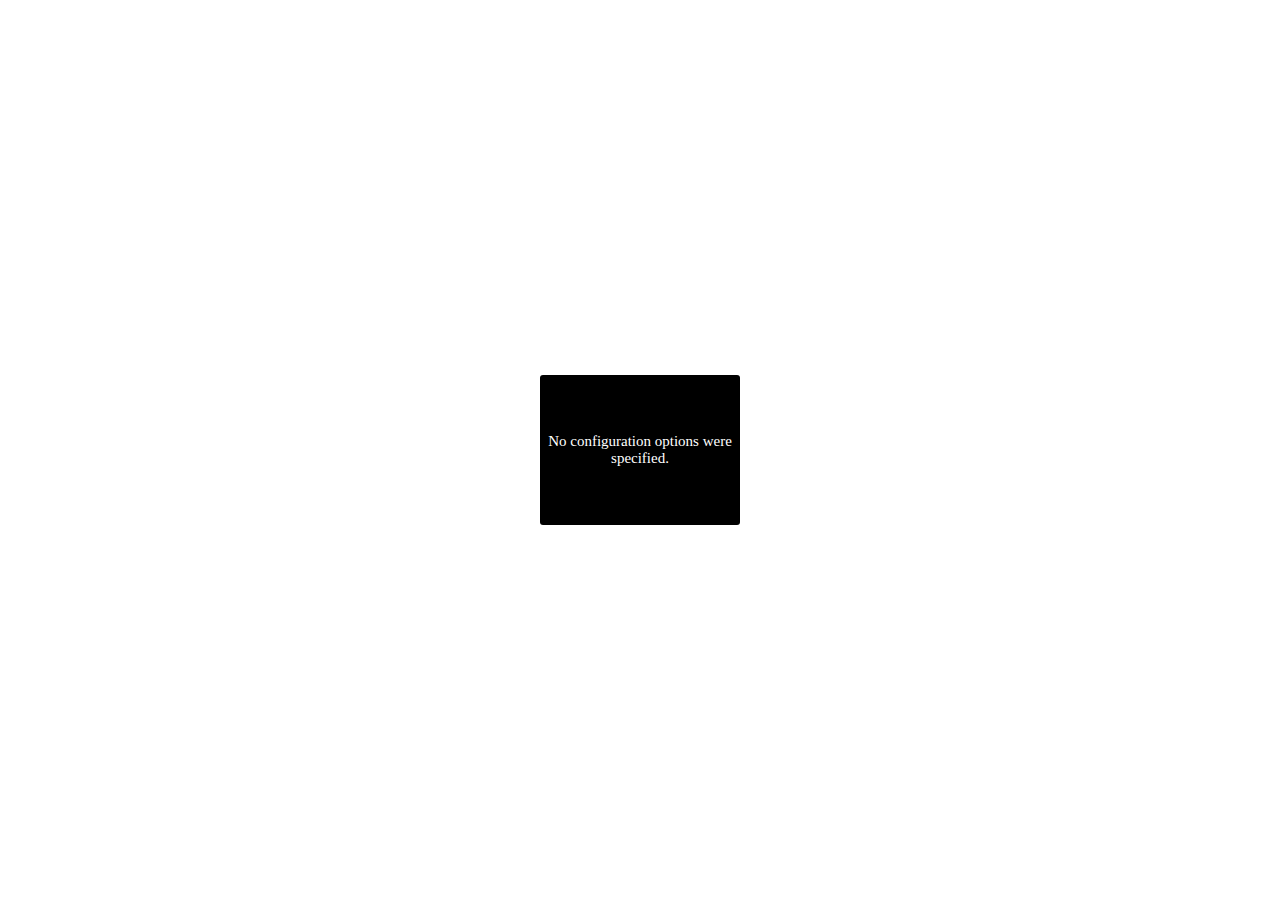
<file: pannellum.htm>
<!DOCTYPE HTML>
<!-- Pannellum 2.5.6, https://github.com/mpetroff/pannellum -->
<html><head><meta charset=utf-8><meta name=viewport content="width=device-width, initial-scale=1.0"><title>Pannellum</title><style type="text/css">.pnlm-container{margin:0;padding:0;overflow:hidden;position:relative;cursor:default;width:100%;height:100%;font-family:Helvetica,"Nimbus Sans L","Liberation Sans",Arial,sans-serif;background:#f4f4f4 url('data:image/svg+xml,%3Csvg%20xmlns%3D%22http%3A%2F%2Fwww.w3.org%2F2000%2Fsvg%22%20width%3D%2267%22%20height%3D%22100%22%20viewBox%3D%220%200%2067%20100%22%3E%0A%3Cpath%20stroke%3D%22%23ccc%22%20fill%3D%22none%22%20d%3D%22M33.5%2C50%2C0%2C63%2C33.5%2C75%2C67%2C63%2C33.5%2C50m-33.5-50%2C67%2C25m-0.5%2C0%2C0%2C75m-66.5-75%2C67-25m-33.5%2C75%2C0%2C25m0-100%2C0%2C50%22%2F%3E%0A%3C%2Fsvg%3E%0A') repeat;-webkit-user-select:none;-khtml-user-select:none;-moz-user-select:none;-o-user-select:none;-ms-user-select:none;user-select:none;outline:0;line-height:1.4;contain:content}.pnlm-container *{box-sizing:content-box}.pnlm-ui{position:absolute;width:100%;height:100%;z-index:1}.pnlm-grab{cursor:grab;cursor:url('data:image/svg+xml,%3Csvg%20xmlns%3D%22http%3A%2F%2Fwww.w3.org%2F2000%2Fsvg%22%20height%3D%2226%22%20width%3D%2226%22%3E%0A%3Cpath%20stroke%3D%22%23000%22%20stroke-width%3D%221px%22%20fill%3D%22%23fff%22%20d%3D%22m15.3%2020.5s6.38-6.73%204.64-8.24-3.47%201.01-3.47%201.01%203.61-5.72%201.41-6.49c-2.2-0.769-3.33%204.36-3.33%204.36s0.873-5.76-1.06-5.76-1.58%205.39-1.58%205.39-0.574-4.59-2.18-4.12c-1.61%200.468-0.572%205.51-0.572%205.51s-1.58-4.89-2.93-3.79c-1.35%201.11%200.258%205.25%200.572%206.62%200.836%202.43%202.03%202.94%202.17%205.55%22%2F%3E%0A%3C%2Fsvg%3E%0A') 12 8,default}.pnlm-grabbing{cursor:grabbing;cursor:url('data:image/svg+xml,%3Csvg%20xmlns%3D%22http%3A%2F%2Fwww.w3.org%2F2000%2Fsvg%22%20height%3D%2226%22%20width%3D%2226%22%3E%0A%3Cpath%20stroke%3D%22%23000%22%20stroke-width%3D%221px%22%20fill%3D%22%23fff%22%20d%3D%22m15.3%2020.5s5.07-5.29%203.77-6.74c-1.31-1.45-2.53%200.14-2.53%200.14s2.74-3.29%200.535-4.06c-2.2-0.769-2.52%201.3-2.52%201.3s0.81-2.13-1.12-2.13-1.52%201.77-1.52%201.77-0.261-1.59-1.87-1.12c-1.61%200.468-0.874%202.17-0.874%202.17s-0.651-1.55-2-0.445c-1.35%201.11-0.68%202.25-0.365%203.62%200.836%202.43%202.03%202.94%202.17%205.55%22%2F%3E%0A%3C%2Fsvg%3E%0A') 12 8,default}.pnlm-sprite{background-image:url('data:image/svg+xml,%3Csvg%20xmlns%3D%22http%3A%2F%2Fwww.w3.org%2F2000%2Fsvg%22%20width%3D%2226%22%20height%3D%22208%22%3E%0A%3Ccircle%20fill-opacity%3D%22.78%22%20cy%3D%22117%22%20cx%3D%2213%22%20r%3D%2211%22%20fill%3D%22%23fff%22%2F%3E%0A%3Ccircle%20fill-opacity%3D%22.78%22%20cy%3D%22143%22%20cx%3D%2213%22%20r%3D%2211%22%20fill%3D%22%23fff%22%2F%3E%0A%3Ccircle%20cy%3D%22169%22%20cx%3D%2213%22%20r%3D%227%22%20fill%3D%22none%22%20stroke%3D%22%23000%22%20stroke-width%3D%222%22%2F%3E%0A%3Ccircle%20cy%3D%22195%22%20cx%3D%2213%22%20r%3D%227%22%20fill%3D%22none%22%20stroke%3D%22%23000%22%20stroke-width%3D%222%22%2F%3E%0A%3Ccircle%20cx%3D%2213%22%20cy%3D%22195%22%20r%3D%222.5%22%2F%3E%0A%3Cpath%20d%3D%22m5%2083v6h2v-4h4v-2zm10%200v2h4v4h2v-6zm-5%205v6h6v-6zm-5%205v6h6v-2h-4v-4zm14%200v4h-4v2h6v-6z%22%2F%3E%0A%3Cpath%20d%3D%22m13%20110a7%207%200%200%200%20-7%207%207%207%200%200%200%207%207%207%207%200%200%200%207%20-7%207%207%200%200%200%20-7%20-7zm-1%203h2v2h-2zm0%203h2v5h-2z%22%2F%3E%0A%3Cpath%20d%3D%22m5%2057v6h2v-4h4v-2zm10%200v2h4v4h2v-6zm-10%2010v6h6v-2h-4v-4zm14%200v4h-4v2h6v-6z%22%2F%3E%0A%3Cpath%20d%3D%22m17%2038v2h-8v-2z%22%2F%3E%0A%3Cpath%20d%3D%22m12%209v3h-3v2h3v3h2v-3h3v-2h-3v-3z%22%2F%3E%0A%3Cpath%20d%3D%22m13%20136-6.125%206.125h4.375v7.875h3.5v-7.875h4.375z%22%2F%3E%0A%3Cpath%20d%3D%22m10.428%20173.33v-5.77l5-2.89v5.77zm1-1.73%203-1.73-3.001-1.74z%22%2F%3E%0A%3C%2Fsvg%3E%0A')}.pnlm-container:-moz-full-screen{height:100%!important;width:100%!important;position:static!important}.pnlm-container:-webkit-full-screen{height:100%!important;width:100%!important;position:static!important}.pnlm-container:-ms-fullscreen{height:100%!important;width:100%!important;position:static!important}.pnlm-container:fullscreen{height:100%!important;width:100%!important;position:static!important}.pnlm-render-container{cursor:inherit;position:absolute;height:100%;width:100%}.pnlm-controls{margin-top:4px;background-color:#fff;border:1px solid #999;border-color:rgba(0,0,0,0.4);border-radius:3px;cursor:pointer;z-index:2;-webkit-transform:translateZ(9999px);transform:translateZ(9999px)}.pnlm-control:hover{background-color:#f8f8f8}.pnlm-controls-container{position:absolute;top:0;left:4px;z-index:1}.pnlm-zoom-controls{width:26px;height:52px}.pnlm-zoom-in{width:100%;height:50%;position:absolute;top:0;border-radius:3px 3px 0 0}.pnlm-zoom-out{width:100%;height:50%;position:absolute;bottom:0;background-position:0 -26px;border-top:1px solid #ddd;border-top-color:rgba(0,0,0,0.10);border-radius:0 0 3px 3px}.pnlm-fullscreen-toggle-button,.pnlm-orientation-button,.pnlm-hot-spot-debug-indicator{width:26px;height:26px}.pnlm-hot-spot-debug-indicator{position:absolute;top:50%;left:50%;width:26px;height:26px;margin:-13px 0 0 -13px;background-color:rgba(255,255,255,0.5);border-radius:13px;display:none}.pnlm-orientation-button-inactive{background-position:0 -156px}.pnlm-orientation-button-active{background-position:0 -182px}.pnlm-fullscreen-toggle-button-inactive{background-position:0 -52px}.pnlm-fullscreen-toggle-button-active{background-position:0 -78px}.pnlm-panorama-info{position:absolute;bottom:4px;background-color:rgba(0,0,0,0.7);border-radius:0 3px 3px 0;padding-right:10px;color:#fff;text-align:left;display:none;z-index:2;-webkit-transform:translateZ(9999px);transform:translateZ(9999px)}.pnlm-title-box{position:relative;font-size:20px;display:table;padding-left:5px;margin-bottom:3px}.pnlm-author-box{position:relative;font-size:12px;display:table;padding-left:5px}.pnlm-load-box{position:absolute;top:50%;left:50%;width:200px;height:150px;margin:-75px 0 0 -100px;background-color:rgba(0,0,0,0.7);border-radius:3px;text-align:center;font-size:20px;display:none;color:#fff}.pnlm-load-box p{margin:20px 0}.pnlm-lbox{position:absolute;top:50%;left:50%;width:20px;height:20px;margin:-10px 0 0 -10px;display:none}.pnlm-loading{animation-duration:1.5s;-webkit-animation-duration:1.5s;animation-name:pnlm-mv;-webkit-animation-name:pnlm-mv;animation-iteration-count:infinite;-webkit-animation-iteration-count:infinite;animation-timing-function:linear;-webkit-animation-timing-function:linear;height:10px;width:10px;background-color:#fff;position:relative}@keyframes pnlm-mv{from{left:0;top:0}25%{left:10px;top:0}50%{left:10px;top:10px}75%{left:0;top:10px}to{left:0;top:0}}@-webkit-keyframes pnlm-mv{from{left:0;top:0}25%{left:10px;top:0}50%{left:10px;top:10px}75%{left:0;top:10px}to{left:0;top:0}}.pnlm-load-button{position:absolute;top:50%;left:50%;width:200px;height:100px;margin:-50px 0 0 -100px;background-color:rgba(0,0,0,.7);border-radius:3px;text-align:center;font-size:20px;display:table;color:#fff;cursor:pointer}.pnlm-load-button:hover{background-color:rgba(0,0,0,.8)}.pnlm-load-button p{display:table-cell;vertical-align:middle}.pnlm-info-box{font-size:15px;position:absolute;top:50%;left:50%;width:200px;height:150px;margin:-75px 0 0 -100px;background-color:#000;border-radius:3px;display:table;text-align:center;color:#fff;table-layout:fixed}.pnlm-info-box a,.pnlm-author-box a{color:#fff;word-wrap:break-word;overflow-wrap:break-word}.pnlm-info-box p{display:table-cell;vertical-align:middle;padding:0 5px 0 5px}.pnlm-error-msg{display:none}.pnlm-about-msg{font-size:11px;line-height:11px;color:#fff;padding:5px 8px 5px 8px;background:rgba(0,0,0,0.7);border-radius:3px;position:absolute;top:50px;left:50px;display:none;opacity:0;-moz-transition:opacity .3s ease-in-out;-webkit-transition:opacity .3s ease-in-out;-o-transition:opacity .3s ease-in-out;-ms-transition:opacity .3s ease-in-out;transition:opacity .3s ease-in-out;z-index:1}.pnlm-about-msg a:link,.pnlm-about-msg a:visited{color:#fff}.pnlm-about-msg a:hover,.pnlm-about-msg a:active{color:#eee}.pnlm-hotspot-base{position:absolute;visibility:hidden;cursor:default;vertical-align:middle;top:0;z-index:1}.pnlm-hotspot{height:26px;width:26px;border-radius:13px}.pnlm-hotspot:hover{background-color:rgba(255,255,255,0.2)}.pnlm-hotspot.pnlm-info{background-position:0 -104px}.pnlm-hotspot.pnlm-scene{background-position:0 -130px}div.pnlm-tooltip span{visibility:hidden;position:absolute;border-radius:3px;background-color:rgba(0,0,0,0.7);color:#fff;text-align:center;max-width:200px;padding:5px 10px;margin-left:-220px;cursor:default}div.pnlm-tooltip:hover span{visibility:visible}div.pnlm-tooltip:hover span:after{content:'';position:absolute;width:0;height:0;border-width:10px;border-style:solid;border-color:rgba(0,0,0,0.7) transparent transparent transparent;bottom:-20px;left:-10px;margin:0 50%}.pnlm-compass{position:absolute;width:50px;height:50px;right:4px;bottom:4px;border-radius:25px;background-image:url('data:image/svg+xml,%3Csvg%20xmlns%3D%22http%3A%2F%2Fwww.w3.org%2F2000%2Fsvg%22%20height%3D%2250%22%20width%3D%2250%22%3E%0A%3Cpath%20d%3D%22m24.5078%206-3.2578%2018h7.5l-3.25781-18h-0.984376zm-3.2578%2020%203.2578%2018h0.9844l3.2578-18h-7.5zm1.19531%200.9941h5.10938l-2.5547%2014.1075-2.5547-14.1075z%22%2F%3E%0A%3C%2Fsvg%3E%0A');cursor:default;display:none}.pnlm-world{position:absolute;left:50%;top:50%}.pnlm-face{position:absolute;-webkit-transform-origin:0 0;transform-origin:0 0}.pnlm-dragfix,.pnlm-preview-img{position:absolute;height:100%;width:100%}.pnlm-preview-img{background-size:cover;background-position:center}.pnlm-lbar{width:150px;margin:0 auto;border:#fff 1px solid;height:6px}.pnlm-lbar-fill{background:#fff;height:100%;width:0}.pnlm-lmsg{font-size:12px}.pnlm-fade-img{position:absolute;top:0;left:0}.pnlm-pointer{cursor:pointer}html{height:100%}body{margin:0;padding:0;overflow:hidden;position:fixed;cursor:default;width:100%;height:100%}</style></head><body><div id=container><noscript><div class=pnlm-info-box><p>Javascript is required to view this panorama.<br>(It could be worse; you could need a plugin.)</p></div></noscript></div><script type="text/javascript">window.libpannellum=function(y,c,p){function H(L){function H(a,f){return 1==a.level&&1!=f.level?-1:1==f.level&&1!=a.level?1:f.timestamp-a.timestamp}function Q(a,f){return a.level!=f.level?a.level-f.level:a.diff-f.diff}function ka(a,f,d,c,m,e){this.vertices=a;this.side=f;this.level=d;this.x=c;this.y=m;this.path=e.replace("%s",f).replace("%l",d).replace("%x",c).replace("%y",m)}function Ha(a,f,c,p,m){var e;var g=f.vertices;e=la(a,g.slice(0,3));var t=la(a,g.slice(3,6)),x=la(a,g.slice(6,9)),g=la(a,g.slice(9,
12)),s=e[0]+t[0]+x[0]+g[0];-4==s||4==s?e=!1:(s=e[1]+t[1]+x[1]+g[1],e=-4==s||4==s?!1:4!=e[2]+t[2]+x[2]+g[2]);if(e){e=f.vertices;t=e[0]+e[3]+e[6]+e[9];x=e[1]+e[4]+e[7]+e[10];g=e[2]+e[5]+e[8]+e[11];s=Math.sqrt(t*t+x*x+g*g);g=Math.asin(g/s);t=Math.atan2(x,t)-p;t+=t>Math.PI?-2*Math.PI:t<-Math.PI?2*Math.PI:0;t=Math.abs(t);f.diff=Math.acos(Math.sin(c)*Math.sin(g)+Math.cos(c)*Math.cos(g)*Math.cos(t));t=!1;for(x=0;x<d.nodeCache.length;x++)if(d.nodeCache[x].path==f.path){t=!0;d.nodeCache[x].timestamp=d.nodeCacheTimestamp++;
d.nodeCache[x].diff=f.diff;d.currentNodes.push(d.nodeCache[x]);break}t||(f.timestamp=d.nodeCacheTimestamp++,d.currentNodes.push(f),d.nodeCache.push(f));if(f.level<d.level){var g=n.cubeResolution*Math.pow(2,f.level-n.maxLevel),t=Math.ceil(g*n.invTileResolution)-1,x=g%n.tileResolution*2,k=2*g%n.tileResolution;0===k&&(k=n.tileResolution);0===x&&(x=2*n.tileResolution);s=0.5;if(f.x==t||f.y==t)s=1-n.tileResolution/(n.tileResolution+k);var l=1-s,g=[],z=s,y=s,E=s,J=l,A=l,C=l;if(k<n.tileResolution)if(f.x==
t&&f.y!=t){if(A=y=0.5,"d"==f.side||"u"==f.side)C=E=0.5}else f.x!=t&&f.y==t&&(J=z=0.5,"l"==f.side||"r"==f.side)&&(C=E=0.5);x<=n.tileResolution&&(f.x==t&&(z=0,J=1,"l"==f.side||"r"==f.side)&&(E=0,C=1),f.y==t&&(y=0,A=1,"d"==f.side||"u"==f.side)&&(E=0,C=1));k=[e[0],e[1],e[2],e[0]*z+e[3]*J,e[1]*s+e[4]*l,e[2]*E+e[5]*C,e[0]*z+e[6]*J,e[1]*y+e[7]*A,e[2]*E+e[8]*C,e[0]*s+e[9]*l,e[1]*y+e[10]*A,e[2]*E+e[11]*C];k=new ka(k,f.side,f.level+1,2*f.x,2*f.y,n.fullpath);g.push(k);f.x==t&&x<=n.tileResolution||(k=[e[0]*z+
e[3]*J,e[1]*s+e[4]*l,e[2]*E+e[5]*C,e[3],e[4],e[5],e[3]*s+e[6]*l,e[4]*y+e[7]*A,e[5]*E+e[8]*C,e[0]*z+e[6]*J,e[1]*y+e[7]*A,e[2]*E+e[8]*C],k=new ka(k,f.side,f.level+1,2*f.x+1,2*f.y,n.fullpath),g.push(k));f.x==t&&x<=n.tileResolution||f.y==t&&x<=n.tileResolution||(k=[e[0]*z+e[6]*J,e[1]*y+e[7]*A,e[2]*E+e[8]*C,e[3]*s+e[6]*l,e[4]*y+e[7]*A,e[5]*E+e[8]*C,e[6],e[7],e[8],e[9]*z+e[6]*J,e[10]*s+e[7]*l,e[11]*E+e[8]*C],k=new ka(k,f.side,f.level+1,2*f.x+1,2*f.y+1,n.fullpath),g.push(k));f.y==t&&x<=n.tileResolution||
(k=[e[0]*s+e[9]*l,e[1]*y+e[10]*A,e[2]*E+e[11]*C,e[0]*z+e[6]*J,e[1]*y+e[7]*A,e[2]*E+e[8]*C,e[9]*z+e[6]*J,e[10]*s+e[7]*l,e[11]*E+e[8]*C,e[9],e[10],e[11]],k=new ka(k,f.side,f.level+1,2*f.x,2*f.y+1,n.fullpath),g.push(k));for(f=0;f<g.length;f++)Ha(a,g[f],c,p,m)}}}function sa(){return[-1,1,-1,1,1,-1,1,-1,-1,-1,-1,-1,1,1,1,-1,1,1,-1,-1,1,1,-1,1,-1,1,1,1,1,1,1,1,-1,-1,1,-1,-1,-1,-1,1,-1,-1,1,-1,1,-1,-1,1,-1,1,1,-1,1,-1,-1,-1,-1,-1,-1,1,1,1,-1,1,1,1,1,-1,1,1,-1,-1]}function ta(a,f,d){var c=Math.sin(f);f=Math.cos(f);
if("x"==d)return[a[0],f*a[1]+c*a[2],f*a[2]-c*a[1],a[3],f*a[4]+c*a[5],f*a[5]-c*a[4],a[6],f*a[7]+c*a[8],f*a[8]-c*a[7]];if("y"==d)return[f*a[0]-c*a[2],a[1],f*a[2]+c*a[0],f*a[3]-c*a[5],a[4],f*a[5]+c*a[3],f*a[6]-c*a[8],a[7],f*a[8]+c*a[6]];if("z"==d)return[f*a[0]+c*a[1],f*a[1]-c*a[0],a[2],f*a[3]+c*a[4],f*a[4]-c*a[3],a[5],f*a[6]+c*a[7],f*a[7]-c*a[6],a[8]]}function ma(a){return[a[0],a[4],a[8],a[12],a[1],a[5],a[9],a[13],a[2],a[6],a[10],a[14],a[3],a[7],a[11],a[15]]}function Ia(a){Ja(a,a.path+"."+n.extension,
function(f,c){a.texture=f;a.textureLoaded=c?2:1},ua.crossOrigin)}function la(a,f){var c=[a[0]*f[0]+a[1]*f[1]+a[2]*f[2],a[4]*f[0]+a[5]*f[1]+a[6]*f[2],a[11]+a[8]*f[0]+a[9]*f[1]+a[10]*f[2],1/(a[12]*f[0]+a[13]*f[1]+a[14]*f[2])],d=c[0]*c[3],m=c[1]*c[3],c=c[2]*c[3],e=[0,0,0];-1>d&&(e[0]=-1);1<d&&(e[0]=1);-1>m&&(e[1]=-1);1<m&&(e[1]=1);if(-1>c||1<c)e[2]=1;return e}function Ca(){console.log("Reducing canvas size due to error 1286!");A.width=Math.round(A.width/2);A.height=Math.round(A.height/2)}var A=c.createElement("canvas");
A.style.width=A.style.height="100%";L.appendChild(A);var d,a,V,W,aa,S,va,ha,n,z,F,da,Da,Z,na,ua;this.init=function(M,f,y,I,m,e,g,t){function x(a){if(Q){var f=a*a*4,e=new Uint8ClampedArray(f),c=t.backgroundColor?t.backgroundColor:[0,0,0];c[0]*=255;c[1]*=255;c[2]*=255;for(var b=0;b<f;b++)e[b++]=c[0],e[b++]=c[1],e[b++]=c[2];a=new ImageData(e,a,a);for(s=0;6>s;s++)0==n[s].width&&(n[s]=a)}}f===p&&(f="equirectangular");if("equirectangular"!=f&&"cubemap"!=f&&"multires"!=f)throw console.log("Error: invalid image type specified!"),
{type:"config error"};z=f;n=M;F=y;ua=t||{};if(d){V&&(a.detachShader(d,V),a.deleteShader(V));W&&(a.detachShader(d,W),a.deleteShader(W));a.bindBuffer(a.ARRAY_BUFFER,null);a.bindBuffer(a.ELEMENT_ARRAY_BUFFER,null);d.texture&&a.deleteTexture(d.texture);if(d.nodeCache)for(M=0;M<d.nodeCache.length;M++)a.deleteTexture(d.nodeCache[M].texture);a.deleteProgram(d);d=p}ha=p;var s,Q=!1,B;if("cubemap"==z)for(s=0;6>s;s++)0<n[s].width?(B===p&&(B=n[s].width),B!=n[s].width&&console.log("Cube faces have inconsistent widths: "+
B+" vs. "+n[s].width)):Q=!0;"cubemap"==z&&0!==(B&B-1)&&(navigator.userAgent.toLowerCase().match(/(iphone|ipod|ipad).* os 8_/)||navigator.userAgent.toLowerCase().match(/(iphone|ipod|ipad).* os 9_/)||navigator.userAgent.toLowerCase().match(/(iphone|ipod|ipad).* os 10_/)||navigator.userAgent.match(/Trident.*rv[ :]*11\./))||(a||(a=A.getContext("experimental-webgl",{alpha:!1,depth:!1})),a&&1286==a.getError()&&Ca());if(!a&&("multires"==z&&n.hasOwnProperty("fallbackPath")||"cubemap"==z)&&("WebkitAppearance"in
c.documentElement.style||navigator.userAgent.match(/Trident.*rv[ :]*11\./)||-1!==navigator.appVersion.indexOf("MSIE 10"))){S&&L.removeChild(S);S=c.createElement("div");S.className="pnlm-world";I=n.basePath?n.basePath+n.fallbackPath:n.fallbackPath;var H="frblud".split(""),T=0;m=function(){var a=c.createElement("canvas");a.className="pnlm-face pnlm-"+H[this.side]+"face";S.appendChild(a);var f=a.getContext("2d");a.style.width=this.width+4+"px";a.style.height=this.height+4+"px";a.width=this.width+4;a.height=
this.height+4;f.drawImage(this,2,2);var e=f.getImageData(0,0,a.width,a.height),g=e.data,b,d;for(b=2;b<a.width-2;b++)for(d=0;4>d;d++)g[4*(b+a.width)+d]=g[4*(b+2*a.width)+d],g[4*(b+a.width*(a.height-2))+d]=g[4*(b+a.width*(a.height-3))+d];for(b=2;b<a.height-2;b++)for(d=0;4>d;d++)g[4*(b*a.width+1)+d]=g[4*(b*a.width+2)+d],g[4*((b+1)*a.width-2)+d]=g[4*((b+1)*a.width-3)+d];for(d=0;4>d;d++)g[4*(a.width+1)+d]=g[4*(2*a.width+2)+d],g[4*(2*a.width-2)+d]=g[4*(3*a.width-3)+d],g[4*(a.width*(a.height-2)+1)+d]=g[4*
(a.width*(a.height-3)+2)+d],g[4*(a.width*(a.height-1)-2)+d]=g[4*(a.width*(a.height-2)-3)+d];for(b=1;b<a.width-1;b++)for(d=0;4>d;d++)g[4*b+d]=g[4*(b+a.width)+d],g[4*(b+a.width*(a.height-1))+d]=g[4*(b+a.width*(a.height-2))+d];for(b=1;b<a.height-1;b++)for(d=0;4>d;d++)g[b*a.width*4+d]=g[4*(b*a.width+1)+d],g[4*((b+1)*a.width-1)+d]=g[4*((b+1)*a.width-2)+d];for(d=0;4>d;d++)g[d]=g[4*(a.width+1)+d],g[4*(a.width-1)+d]=g[4*(2*a.width-2)+d],g[a.width*(a.height-1)*4+d]=g[4*(a.width*(a.height-2)+1)+d],g[4*(a.width*
a.height-1)+d]=g[4*(a.width*(a.height-1)-2)+d];f.putImageData(e,0,0);E.call(this)};var E=function(){0<this.width?(aa===p&&(aa=this.width),aa!=this.width&&console.log("Fallback faces have inconsistent widths: "+aa+" vs. "+this.width)):Q=!0;T++;6==T&&(aa=this.width,L.appendChild(S),g())},Q=!1;for(s=0;6>s;s++)e=new Image,e.crossOrigin=ua.crossOrigin?ua.crossOrigin:"anonymous",e.side=s,e.onload=m,e.onerror=E,e.src="multires"==z?I.replace("%s",H[s])+"."+n.extension:n[s].src;x(aa)}else{if(!a)throw console.log("Error: no WebGL support detected!"),
{type:"no webgl"};"cubemap"==z&&x(B);n.fullpath=n.basePath?n.basePath+n.path:n.path;n.invTileResolution=1/n.tileResolution;M=sa();va=[];for(s=0;6>s;s++)va[s]=M.slice(12*s,12*s+12),M=sa();M=0;if("equirectangular"==z){if(M=a.getParameter(a.MAX_TEXTURE_SIZE),Math.max(n.width/2,n.height)>M)throw console.log("Error: The image is too big; it's "+n.width+"px wide, but this device's maximum supported size is "+2*M+"px."),{type:"webgl size error",width:n.width,maxWidth:2*M};}else if("cubemap"==z&&B>a.getParameter(a.MAX_CUBE_MAP_TEXTURE_SIZE))throw console.log("Error: The image is too big; it's "+
B+"px wide, but this device's maximum supported size is "+M+"px."),{type:"webgl size error",width:B,maxWidth:M};t===p||t.horizonPitch===p&&t.horizonRoll===p||(ha=[t.horizonPitch==p?0:t.horizonPitch,t.horizonRoll==p?0:t.horizonRoll]);B=a.TEXTURE_2D;a.viewport(0,0,a.drawingBufferWidth,a.drawingBufferHeight);a.getShaderPrecisionFormat&&(f=a.getShaderPrecisionFormat(a.FRAGMENT_SHADER,a.HIGH_FLOAT))&&1>f.precision&&(oa=oa.replace("highp","mediump"));V=a.createShader(a.VERTEX_SHADER);f=l;"multires"==z&&
(f=k);a.shaderSource(V,f);a.compileShader(V);W=a.createShader(a.FRAGMENT_SHADER);f=pa;"cubemap"==z?(B=a.TEXTURE_CUBE_MAP,f=bb):"multires"==z&&(f=Ra);a.shaderSource(W,f);a.compileShader(W);d=a.createProgram();a.attachShader(d,V);a.attachShader(d,W);a.linkProgram(d);a.getShaderParameter(V,a.COMPILE_STATUS)||console.log(a.getShaderInfoLog(V));a.getShaderParameter(W,a.COMPILE_STATUS)||console.log(a.getShaderInfoLog(W));a.getProgramParameter(d,a.LINK_STATUS)||console.log(a.getProgramInfoLog(d));a.useProgram(d);
d.drawInProgress=!1;f=t.backgroundColor?t.backgroundColor:[0,0,0];a.clearColor(f[0],f[1],f[2],1);a.clear(a.COLOR_BUFFER_BIT);d.texCoordLocation=a.getAttribLocation(d,"a_texCoord");a.enableVertexAttribArray(d.texCoordLocation);"multires"!=z?(da||(da=a.createBuffer()),a.bindBuffer(a.ARRAY_BUFFER,da),a.bufferData(a.ARRAY_BUFFER,new Float32Array([-1,1,1,1,1,-1,-1,1,1,-1,-1,-1]),a.STATIC_DRAW),a.vertexAttribPointer(d.texCoordLocation,2,a.FLOAT,!1,0,0),d.aspectRatio=a.getUniformLocation(d,"u_aspectRatio"),
a.uniform1f(d.aspectRatio,a.drawingBufferWidth/a.drawingBufferHeight),d.psi=a.getUniformLocation(d,"u_psi"),d.theta=a.getUniformLocation(d,"u_theta"),d.f=a.getUniformLocation(d,"u_f"),d.h=a.getUniformLocation(d,"u_h"),d.v=a.getUniformLocation(d,"u_v"),d.vo=a.getUniformLocation(d,"u_vo"),d.rot=a.getUniformLocation(d,"u_rot"),a.uniform1f(d.h,I/(2*Math.PI)),a.uniform1f(d.v,m/Math.PI),a.uniform1f(d.vo,e/Math.PI*2),"equirectangular"==z&&(d.backgroundColor=a.getUniformLocation(d,"u_backgroundColor"),a.uniform4fv(d.backgroundColor,
f.concat([1]))),d.texture=a.createTexture(),a.bindTexture(B,d.texture),"cubemap"==z?(a.texImage2D(a.TEXTURE_CUBE_MAP_POSITIVE_X,0,a.RGB,a.RGB,a.UNSIGNED_BYTE,n[1]),a.texImage2D(a.TEXTURE_CUBE_MAP_NEGATIVE_X,0,a.RGB,a.RGB,a.UNSIGNED_BYTE,n[3]),a.texImage2D(a.TEXTURE_CUBE_MAP_POSITIVE_Y,0,a.RGB,a.RGB,a.UNSIGNED_BYTE,n[4]),a.texImage2D(a.TEXTURE_CUBE_MAP_NEGATIVE_Y,0,a.RGB,a.RGB,a.UNSIGNED_BYTE,n[5]),a.texImage2D(a.TEXTURE_CUBE_MAP_POSITIVE_Z,0,a.RGB,a.RGB,a.UNSIGNED_BYTE,n[0]),a.texImage2D(a.TEXTURE_CUBE_MAP_NEGATIVE_Z,
0,a.RGB,a.RGB,a.UNSIGNED_BYTE,n[2])):n.width<=M?(a.uniform1i(a.getUniformLocation(d,"u_splitImage"),0),a.texImage2D(B,0,a.RGB,a.RGB,a.UNSIGNED_BYTE,n)):(a.uniform1i(a.getUniformLocation(d,"u_splitImage"),1),I=c.createElement("canvas"),I.width=n.width/2,I.height=n.height,I=I.getContext("2d"),I.drawImage(n,0,0),m=I.getImageData(0,0,n.width/2,n.height),a.texImage2D(B,0,a.RGB,a.RGB,a.UNSIGNED_BYTE,m),d.texture2=a.createTexture(),a.activeTexture(a.TEXTURE1),a.bindTexture(B,d.texture2),a.uniform1i(a.getUniformLocation(d,
"u_image1"),1),I.drawImage(n,-n.width/2,0),m=I.getImageData(0,0,n.width/2,n.height),a.texImage2D(B,0,a.RGB,a.RGB,a.UNSIGNED_BYTE,m),a.texParameteri(B,a.TEXTURE_WRAP_S,a.CLAMP_TO_EDGE),a.texParameteri(B,a.TEXTURE_WRAP_T,a.CLAMP_TO_EDGE),a.texParameteri(B,a.TEXTURE_MIN_FILTER,a.LINEAR),a.texParameteri(B,a.TEXTURE_MAG_FILTER,a.LINEAR),a.activeTexture(a.TEXTURE0)),a.texParameteri(B,a.TEXTURE_WRAP_S,a.CLAMP_TO_EDGE),a.texParameteri(B,a.TEXTURE_WRAP_T,a.CLAMP_TO_EDGE),a.texParameteri(B,a.TEXTURE_MIN_FILTER,
a.LINEAR),a.texParameteri(B,a.TEXTURE_MAG_FILTER,a.LINEAR)):(d.vertPosLocation=a.getAttribLocation(d,"a_vertCoord"),a.enableVertexAttribArray(d.vertPosLocation),Da||(Da=a.createBuffer()),Z||(Z=a.createBuffer()),na||(na=a.createBuffer()),a.bindBuffer(a.ARRAY_BUFFER,Z),a.bufferData(a.ARRAY_BUFFER,new Float32Array([0,0,1,0,1,1,0,1]),a.STATIC_DRAW),a.bindBuffer(a.ELEMENT_ARRAY_BUFFER,na),a.bufferData(a.ELEMENT_ARRAY_BUFFER,new Uint16Array([0,1,2,0,2,3]),a.STATIC_DRAW),d.perspUniform=a.getUniformLocation(d,
"u_perspMatrix"),d.cubeUniform=a.getUniformLocation(d,"u_cubeMatrix"),d.level=-1,d.currentNodes=[],d.nodeCache=[],d.nodeCacheTimestamp=0);I=a.getError();if(0!==I)throw console.log("Error: Something went wrong with WebGL!",I),{type:"webgl error"};g()}};this.destroy=function(){L!==p&&(A!==p&&L.contains(A)&&L.removeChild(A),S!==p&&L.contains(S)&&L.removeChild(S));if(a){var d=a.getExtension("WEBGL_lose_context");d&&d.loseContext()}};this.resize=function(){var c=y.devicePixelRatio||1;A.width=A.clientWidth*
c;A.height=A.clientHeight*c;a&&(1286==a.getError()&&Ca(),a.viewport(0,0,a.drawingBufferWidth,a.drawingBufferHeight),"multires"!=z&&a.uniform1f(d.aspectRatio,A.clientWidth/A.clientHeight))};this.resize();this.setPose=function(a,d){ha=[a,d]};this.render=function(c,f,k,l){var m,e=0;l===p&&(l={});l.roll&&(e=l.roll);if(ha!==p){m=ha[0];var g=ha[1],t=c,x=f,s=Math.cos(g)*Math.sin(c)*Math.sin(m)+Math.cos(c)*(Math.cos(m)*Math.cos(f)+Math.sin(g)*Math.sin(m)*Math.sin(f)),y=-Math.sin(c)*Math.sin(g)+Math.cos(c)*
Math.cos(g)*Math.sin(f);c=Math.cos(g)*Math.cos(m)*Math.sin(c)+Math.cos(c)*(-Math.cos(f)*Math.sin(m)+Math.cos(m)*Math.sin(g)*Math.sin(f));c=Math.asin(Math.max(Math.min(c,1),-1));f=Math.atan2(y,s);m=[Math.cos(t)*(Math.sin(g)*Math.sin(m)*Math.cos(x)-Math.cos(m)*Math.sin(x)),Math.cos(t)*Math.cos(g)*Math.cos(x),Math.cos(t)*(Math.cos(m)*Math.sin(g)*Math.cos(x)+Math.sin(x)*Math.sin(m))];g=[-Math.cos(c)*Math.sin(f),Math.cos(c)*Math.cos(f)];g=Math.acos(Math.max(Math.min((m[0]*g[0]+m[1]*g[1])/(Math.sqrt(m[0]*
m[0]+m[1]*m[1]+m[2]*m[2])*Math.sqrt(g[0]*g[0]+g[1]*g[1])),1),-1));0>m[2]&&(g=2*Math.PI-g);e+=g}if(a||"multires"!=z&&"cubemap"!=z){if("multires"!=z)k=2*Math.atan(Math.tan(0.5*k)/(a.drawingBufferWidth/a.drawingBufferHeight)),k=1/Math.tan(0.5*k),a.uniform1f(d.psi,f),a.uniform1f(d.theta,c),a.uniform1f(d.rot,e),a.uniform1f(d.f,k),!0===F&&"equirectangular"==z&&(a.bindTexture(a.TEXTURE_2D,d.texture),a.texImage2D(a.TEXTURE_2D,0,a.RGB,a.RGB,a.UNSIGNED_BYTE,n)),a.drawArrays(a.TRIANGLES,0,6);else{m=a.drawingBufferWidth/
a.drawingBufferHeight;g=2*Math.atan(Math.tan(k/2)*a.drawingBufferHeight/a.drawingBufferWidth);g=1/Math.tan(g/2);m=[g/m,0,0,0,0,g,0,0,0,0,100.1/-99.9,20/-99.9,0,0,-1,0];for(g=1;g<n.maxLevel&&a.drawingBufferWidth>n.tileResolution*Math.pow(2,g-1)*Math.tan(k/2)*0.707;)g++;d.level=g;g=[1,0,0,0,1,0,0,0,1];g=ta(g,-e,"z");g=ta(g,-c,"x");g=ta(g,f,"y");g=[g[0],g[1],g[2],0,g[3],g[4],g[5],0,g[6],g[7],g[8],0,0,0,0,1];a.uniformMatrix4fv(d.perspUniform,!1,new Float32Array(ma(m)));a.uniformMatrix4fv(d.cubeUniform,
!1,new Float32Array(ma(g)));e=[m[0]*g[0],m[0]*g[1],m[0]*g[2],0,m[5]*g[4],m[5]*g[5],m[5]*g[6],0,m[10]*g[8],m[10]*g[9],m[10]*g[10],m[11],-g[8],-g[9],-g[10],0];d.nodeCache.sort(H);if(200<d.nodeCache.length&&d.nodeCache.length>d.currentNodes.length+50)for(m=d.nodeCache.splice(200,d.nodeCache.length-200),g=0;g<m.length;g++)a.deleteTexture(m[g].texture);d.currentNodes=[];g="fbudlr".split("");for(m=0;6>m;m++)t=new ka(va[m],g[m],1,0,0,n.fullpath),Ha(e,t,c,f,k);d.currentNodes.sort(Q);for(c=T.length-1;0<=c;c--)-1===
d.currentNodes.indexOf(T[c].node)&&(T[c].node.textureLoad=!1,T.splice(c,1));if(0===T.length)for(c=0;c<d.currentNodes.length;c++)if(f=d.currentNodes[c],!f.texture&&!f.textureLoad){f.textureLoad=!0;setTimeout(Ia,0,f);break}if(!d.drawInProgress){d.drawInProgress=!0;a.clear(a.COLOR_BUFFER_BIT);for(c=0;c<d.currentNodes.length;c++)1<d.currentNodes[c].textureLoaded&&(a.bindBuffer(a.ARRAY_BUFFER,Da),a.bufferData(a.ARRAY_BUFFER,new Float32Array(d.currentNodes[c].vertices),a.STATIC_DRAW),a.vertexAttribPointer(d.vertPosLocation,
3,a.FLOAT,!1,0,0),a.bindBuffer(a.ARRAY_BUFFER,Z),a.vertexAttribPointer(d.texCoordLocation,2,a.FLOAT,!1,0,0),a.bindTexture(a.TEXTURE_2D,d.currentNodes[c].texture),a.drawElements(a.TRIANGLES,6,a.UNSIGNED_SHORT,0));d.drawInProgress=!1}}if(l.returnImage!==p)return A.toDataURL("image/png")}else for(m=aa/2,l={f:"translate3d(-"+(m+2)+"px, -"+(m+2)+"px, -"+m+"px)",b:"translate3d("+(m+2)+"px, -"+(m+2)+"px, "+m+"px) rotateX(180deg) rotateZ(180deg)",u:"translate3d(-"+(m+2)+"px, -"+m+"px, "+(m+2)+"px) rotateX(270deg)",
d:"translate3d(-"+(m+2)+"px, "+m+"px, -"+(m+2)+"px) rotateX(90deg)",l:"translate3d(-"+m+"px, -"+(m+2)+"px, "+(m+2)+"px) rotateX(180deg) rotateY(90deg) rotateZ(180deg)",r:"translate3d("+m+"px, -"+(m+2)+"px, -"+(m+2)+"px) rotateY(270deg)"},k=1/Math.tan(k/2),k=k*A.clientWidth/2+"px",f="perspective("+k+") translateZ("+k+") rotateX("+c+"rad) rotateY("+f+"rad) ",k=Object.keys(l),c=0;6>c;c++)if(e=S.querySelector(".pnlm-"+k[c]+"face"))e.style.webkitTransform=f+l[k[c]],e.style.transform=f+l[k[c]]};this.isLoading=
function(){if(a&&"multires"==z)for(var c=0;c<d.currentNodes.length;c++)if(!d.currentNodes[c].textureLoaded)return!0;return!1};this.getCanvas=function(){return A};var T=[],Ja=function(){function c(){var d=this;this.texture=this.callback=null;this.image=new Image;this.image.crossOrigin=m?m:"anonymous";var f=function(){if(0<d.image.width&&0<d.image.height){var c=d.image;a.bindTexture(a.TEXTURE_2D,d.texture);a.texImage2D(a.TEXTURE_2D,0,a.RGB,a.RGB,a.UNSIGNED_BYTE,c);a.texParameteri(a.TEXTURE_2D,a.TEXTURE_MAG_FILTER,
a.LINEAR);a.texParameteri(a.TEXTURE_2D,a.TEXTURE_MIN_FILTER,a.LINEAR);a.texParameteri(a.TEXTURE_2D,a.TEXTURE_WRAP_S,a.CLAMP_TO_EDGE);a.texParameteri(a.TEXTURE_2D,a.TEXTURE_WRAP_T,a.CLAMP_TO_EDGE);a.bindTexture(a.TEXTURE_2D,null);d.callback(d.texture,!0)}else d.callback(d.texture,!1);T.length?(c=T.shift(),d.loadTexture(c.src,c.texture,c.callback)):p[k++]=d};this.image.addEventListener("load",f);this.image.addEventListener("error",f)}function d(a,c,f,e){this.node=a;this.src=c;this.texture=f;this.callback=
e}var k=4,p={},m;c.prototype.loadTexture=function(a,c,d){this.texture=c;this.callback=d;this.image.src=a};for(var e=0;e<k;e++)p[e]=new c;return function(c,e,n,l){m=l;l=a.createTexture();k?p[--k].loadTexture(e,l,n):T.push(new d(c,e,l,n));return l}}()}var l="attribute vec2 a_texCoord;varying vec2 v_texCoord;void main() {gl_Position = vec4(a_texCoord, 0.0, 1.0);v_texCoord = a_texCoord;}",k="attribute vec3 a_vertCoord;attribute vec2 a_texCoord;uniform mat4 u_cubeMatrix;uniform mat4 u_perspMatrix;varying mediump vec2 v_texCoord;void main(void) {gl_Position = u_perspMatrix * u_cubeMatrix * vec4(a_vertCoord, 1.0);v_texCoord = a_texCoord;}",
oa="precision highp float;\nuniform float u_aspectRatio;\nuniform float u_psi;\nuniform float u_theta;\nuniform float u_f;\nuniform float u_h;\nuniform float u_v;\nuniform float u_vo;\nuniform float u_rot;\nconst float PI = 3.14159265358979323846264;\nuniform sampler2D u_image0;\nuniform sampler2D u_image1;\nuniform bool u_splitImage;\nuniform samplerCube u_imageCube;\nvarying vec2 v_texCoord;\nuniform vec4 u_backgroundColor;\nvoid main() {\nfloat x = v_texCoord.x * u_aspectRatio;\nfloat y = v_texCoord.y;\nfloat sinrot = sin(u_rot);\nfloat cosrot = cos(u_rot);\nfloat rot_x = x * cosrot - y * sinrot;\nfloat rot_y = x * sinrot + y * cosrot;\nfloat sintheta = sin(u_theta);\nfloat costheta = cos(u_theta);\nfloat a = u_f * costheta - rot_y * sintheta;\nfloat root = sqrt(rot_x * rot_x + a * a);\nfloat lambda = atan(rot_x / root, a / root) + u_psi;\nfloat phi = atan((rot_y * costheta + u_f * sintheta) / root);",
bb=oa+"float cosphi = cos(phi);\ngl_FragColor = textureCube(u_imageCube, vec3(cosphi*sin(lambda), sin(phi), cosphi*cos(lambda)));\n}",pa=oa+"lambda = mod(lambda + PI, PI * 2.0) - PI;\nvec2 coord = vec2(lambda / PI, phi / (PI / 2.0));\nif(coord.x < -u_h || coord.x > u_h || coord.y < -u_v + u_vo || coord.y > u_v + u_vo)\ngl_FragColor = u_backgroundColor;\nelse {\nif(u_splitImage) {\nif(coord.x < 0.0)\ngl_FragColor = texture2D(u_image0, vec2((coord.x + u_h) / u_h, (-coord.y + u_v + u_vo) / (u_v * 2.0)));\nelse\ngl_FragColor = texture2D(u_image1, vec2((coord.x + u_h) / u_h - 1.0, (-coord.y + u_v + u_vo) / (u_v * 2.0)));\n} else {\ngl_FragColor = texture2D(u_image0, vec2((coord.x + u_h) / (u_h * 2.0), (-coord.y + u_v + u_vo) / (u_v * 2.0)));\n}\n}\n}",
Ra="varying mediump vec2 v_texCoord;uniform sampler2D u_sampler;void main(void) {gl_FragColor = texture2D(u_sampler, v_texCoord);}";return{renderer:function(c,k,p,l){return new H(c,k,p,l)}}}(window,document);
window.pannellum=function(y,c,p){function H(l,k){function oa(){var a=c.createElement("div");a.innerHTML="\x3c!--[if lte IE 9]><i></i><![endif]--\x3e";if(1==a.getElementsByTagName("i").length)L();else{qa=b.hfov;Ea=b.pitch;var h;if("cubemap"==b.type){R=[];for(a=0;6>a;a++)R.push(new Image),R[a].crossOrigin=b.crossOrigin;q.load.lbox.style.display="block";q.load.lbar.style.display="none"}else if("multires"==b.type)a=JSON.parse(JSON.stringify(b.multiRes)),b.basePath&&b.multiRes.basePath&&!/^(?:[a-z]+:)?\/\//i.test(b.multiRes.basePath)?
a.basePath=b.basePath+b.multiRes.basePath:b.multiRes.basePath?a.basePath=b.multiRes.basePath:b.basePath&&(a.basePath=b.basePath),R=a;else if(!0===b.dynamic)R=b.panorama;else{if(b.panorama===p){L(b.strings.noPanoramaError);return}R=new Image}if("cubemap"==b.type)for(var v=6,d=function(){v--;0===v&&pa()},f=function(a){var fa=c.createElement("a");fa.href=a.target.src;fa.textContent=fa.href;L(b.strings.fileAccessError.replace("%s",fa.outerHTML))},a=0;a<R.length;a++)h=b.cubeMap[a],"null"==h?(console.log("Will use background instead of missing cubemap face "+
a),d()):(b.basePath&&!H(h)&&(h=b.basePath+h),R[a].onload=d,R[a].onerror=f,R[a].src=J(h));else if("multires"==b.type)pa();else if(h="",b.basePath&&(h=b.basePath),!0!==b.dynamic){h=H(b.panorama)?b.panorama:h+b.panorama;R.onload=function(){y.URL.revokeObjectURL(this.src);pa()};var e=new XMLHttpRequest;e.onloadend=function(){if(200!=e.status){var a=c.createElement("a");a.href=h;a.textContent=a.href;L(b.strings.fileAccessError.replace("%s",a.outerHTML))}Ra(this.response);q.load.msg.innerHTML=""};e.onprogress=
function(a){if(a.lengthComputable){q.load.lbarFill.style.width=a.loaded/a.total*100+"%";var b,fa;1E6<a.total?(b="MB",fa=(a.loaded/1E6).toFixed(2),a=(a.total/1E6).toFixed(2)):1E3<a.total?(b="kB",fa=(a.loaded/1E3).toFixed(1),a=(a.total/1E3).toFixed(1)):(b="B",fa=a.loaded,a=a.total);q.load.msg.innerHTML=fa+" / "+a+" "+b}else q.load.lbox.style.display="block",q.load.lbar.style.display="none"};try{e.open("GET",h,!0)}catch(g){L(b.strings.malformedURLError)}e.responseType="blob";e.setRequestHeader("Accept",
"image/*,*/*;q=0.9");e.withCredentials="use-credentials"===b.crossOrigin;e.send()}b.draggable&&K.classList.add("pnlm-grab");K.classList.remove("pnlm-grabbing");Ka=!0===b.dynamicUpdate;b.dynamic&&Ka&&(R=b.panorama,pa())}}function H(a){return/^(?:[a-z]+:)?\/\//i.test(a)||"/"==a[0]||"blob:"==a.slice(0,5)}function pa(){D||(D=new libpannellum.renderer(N));Sa||(Sa=!0,X.addEventListener("mousedown",ka,!1),c.addEventListener("mousemove",ta,!1),c.addEventListener("mouseup",ma,!1),b.mouseZoom&&(K.addEventListener("mousewheel",
V,!1),K.addEventListener("DOMMouseScroll",V,!1)),b.doubleClickZoom&&X.addEventListener("dblclick",Ha,!1),l.addEventListener("mozfullscreenchange",g,!1),l.addEventListener("webkitfullscreenchange",g,!1),l.addEventListener("msfullscreenchange",g,!1),l.addEventListener("fullscreenchange",g,!1),y.addEventListener("resize",z,!1),y.addEventListener("orientationchange",z,!1),b.disableKeyboardCtrl||(l.addEventListener("keydown",W,!1),l.addEventListener("keyup",S,!1),l.addEventListener("blur",aa,!1)),c.addEventListener("mouseleave",
ma,!1),""===c.documentElement.style.pointerAction&&""===c.documentElement.style.touchAction?(X.addEventListener("pointerdown",A,!1),X.addEventListener("pointermove",d,!1),X.addEventListener("pointerup",a,!1),X.addEventListener("pointerleave",a,!1)):(X.addEventListener("touchstart",Ia,!1),X.addEventListener("touchmove",la,!1),X.addEventListener("touchend",Ca,!1)),y.navigator.pointerEnabled&&(l.style.touchAction="none"));ua();x(b.hfov);setTimeout(function(){},500)}function Ra(a){var h=new FileReader;
h.addEventListener("loadend",function(){var v=h.result;if(navigator.userAgent.toLowerCase().match(/(iphone|ipod|ipad).* os 8_/)){var c=v.indexOf("\u00ff\u00c2");(0>c||65536<c)&&L(b.strings.iOS8WebGLError)}c=v.indexOf("<x:xmpmeta");if(-1<c&&!0!==b.ignoreGPanoXMP){var d=v.substring(c,v.indexOf("</x:xmpmeta>")+12),e=function(a){var b;0<=d.indexOf(a+'="')?(b=d.substring(d.indexOf(a+'="')+a.length+2),b=b.substring(0,b.indexOf('"'))):0<=d.indexOf(a+">")&&(b=d.substring(d.indexOf(a+">")+a.length+1),b=b.substring(0,
b.indexOf("<")));return b!==p?Number(b):null},v=e("GPano:FullPanoWidthPixels"),c=e("GPano:CroppedAreaImageWidthPixels"),f=e("GPano:FullPanoHeightPixels"),g=e("GPano:CroppedAreaImageHeightPixels"),k=e("GPano:CroppedAreaTopPixels"),m=e("GPano:PoseHeadingDegrees"),l=e("GPano:PosePitchDegrees"),e=e("GPano:PoseRollDegrees");null!==v&&null!==c&&null!==f&&null!==g&&null!==k&&(0>ba.indexOf("haov")&&(b.haov=c/v*360),0>ba.indexOf("vaov")&&(b.vaov=g/f*180),0>ba.indexOf("vOffset")&&(b.vOffset=-180*((k+g/2)/f-
0.5)),null!==m&&0>ba.indexOf("northOffset")&&(b.northOffset=m,!1!==b.compass&&(b.compass=!0)),null!==l&&null!==e&&(0>ba.indexOf("horizonPitch")&&(b.horizonPitch=l),0>ba.indexOf("horizonRoll")&&(b.horizonRoll=e)))}R.src=y.URL.createObjectURL(a)});h.readAsBinaryString!==p?h.readAsBinaryString(a):h.readAsText(a)}function L(a){a===p&&(a=b.strings.genericWebGLError);q.errorMsg.innerHTML="<p>"+a+"</p>";u.load.style.display="none";q.load.box.style.display="none";q.errorMsg.style.display="table";La=!0;G=
p;N.style.display="none";C("error",a)}function Aa(a){var b=Q(a);ga.style.left=b.x+"px";ga.style.top=b.y+"px";clearTimeout(Aa.t1);clearTimeout(Aa.t2);ga.style.display="block";ga.style.opacity=1;Aa.t1=setTimeout(function(){ga.style.opacity=0},2E3);Aa.t2=setTimeout(function(){ga.style.display="none"},2500);a.preventDefault()}function Q(a){var b=l.getBoundingClientRect(),v={};v.x=(a.clientX||a.pageX)-b.left;v.y=(a.clientY||a.pageY)-b.top;return v}function ka(a){a.preventDefault();l.focus();if(G&&b.draggable){var h=
Q(a);if(b.hotSpotDebug){var v=sa(a);console.log("Pitch: "+v[0]+", Yaw: "+v[1]+", Center Pitch: "+b.pitch+", Center Yaw: "+b.yaw+", HFOV: "+b.hfov)}s();Ba();b.roll=0;w.hfov=0;ia=!0;O=Date.now();wa=h.x;xa=h.y;Ma=b.yaw;Na=b.pitch;K.classList.add("pnlm-grabbing");K.classList.remove("pnlm-grab");C("mousedown",a);F()}}function Ha(a){b.minHfov===b.hfov?ea.setHfov(qa,1E3):(a=sa(a),ea.lookAt(a[0],a[1],b.minHfov,1E3))}function sa(a){var h=Q(a);a=D.getCanvas();var v=a.clientWidth,c=a.clientHeight;a=h.x/v*2-
1;var c=(1-h.y/c*2)*c/v,d=1/Math.tan(b.hfov*Math.PI/360),e=Math.sin(b.pitch*Math.PI/180),f=Math.cos(b.pitch*Math.PI/180),h=d*f-c*e,v=Math.sqrt(a*a+h*h),c=180*Math.atan((c*f+d*e)/v)/Math.PI;a=180*Math.atan2(a/v,h/v)/Math.PI+b.yaw;-180>a&&(a+=360);180<a&&(a-=360);return[c,a]}function ta(a){if(ia&&G){O=Date.now();var h=D.getCanvas(),v=h.clientWidth,h=h.clientHeight;a=Q(a);var c=180*(Math.atan(wa/v*2-1)-Math.atan(a.x/v*2-1))/Math.PI*b.hfov/90+Ma;w.yaw=(c-b.yaw)%360*0.2;b.yaw=c;v=360*Math.atan(Math.tan(b.hfov/
360*Math.PI)*h/v)/Math.PI;v=180*(Math.atan(a.y/h*2-1)-Math.atan(xa/h*2-1))/Math.PI*v/90+Na;w.pitch=0.2*(v-b.pitch);b.pitch=v}}function ma(a){ia&&(ia=!1,15<Date.now()-O&&(w.pitch=w.yaw=0),K.classList.add("pnlm-grab"),K.classList.remove("pnlm-grabbing"),O=Date.now(),C("mouseup",a))}function Ia(a){if(G&&b.draggable){s();Ba();b.roll=0;w.hfov=0;var h=Q(a.targetTouches[0]);wa=h.x;xa=h.y;if(2==a.targetTouches.length){var v=Q(a.targetTouches[1]);wa+=0.5*(v.x-h.x);xa+=0.5*(v.y-h.y);Fa=Math.sqrt((h.x-v.x)*
(h.x-v.x)+(h.y-v.y)*(h.y-v.y))}ia=!0;O=Date.now();Ma=b.yaw;Na=b.pitch;C("touchstart",a);F()}}function la(a){if(b.draggable&&(a.preventDefault(),G&&(O=Date.now()),ia&&G)){var h=Q(a.targetTouches[0]),v=h.x,c=h.y;2==a.targetTouches.length&&-1!=Fa&&(a=Q(a.targetTouches[1]),v+=0.5*(a.x-h.x),c+=0.5*(a.y-h.y),h=Math.sqrt((h.x-a.x)*(h.x-a.x)+(h.y-a.y)*(h.y-a.y)),x(b.hfov+0.1*(Fa-h)),Fa=h);h=b.hfov/360*b.touchPanSpeedCoeffFactor;v=(wa-v)*h+Ma;w.yaw=(v-b.yaw)%360*0.2;b.yaw=v;c=(c-xa)*h+Na;w.pitch=0.2*(c-b.pitch);
b.pitch=c}}function Ca(){ia=!1;150<Date.now()-O&&(w.pitch=w.yaw=0);Fa=-1;O=Date.now();C("touchend",event)}function A(a){"touch"==a.pointerType&&G&&b.draggable&&(ja.push(a.pointerId),ya.push({clientX:a.clientX,clientY:a.clientY}),a.targetTouches=ya,Ia(a),a.preventDefault())}function d(a){if("touch"==a.pointerType&&b.draggable)for(var h=0;h<ja.length;h++)if(a.pointerId==ja[h]){ya[h].clientX=a.clientX;ya[h].clientY=a.clientY;a.targetTouches=ya;la(a);a.preventDefault();break}}function a(a){if("touch"==
a.pointerType){for(var b=!1,c=0;c<ja.length;c++)a.pointerId==ja[c]&&(ja[c]=p),ja[c]&&(b=!0);b||(ja=[],ya=[],Ca());a.preventDefault()}}function V(a){G&&("fullscreenonly"!=b.mouseZoom||za)&&(a.preventDefault(),s(),O=Date.now(),a.wheelDeltaY?(x(b.hfov-0.05*a.wheelDeltaY),w.hfov=0>a.wheelDelta?1:-1):a.wheelDelta?(x(b.hfov-0.05*a.wheelDelta),w.hfov=0>a.wheelDelta?1:-1):a.detail&&(x(b.hfov+1.5*a.detail),w.hfov=0<a.detail?1:-1),F())}function W(a){s();O=Date.now();Ba();b.roll=0;var h=a.which||a.keycode;0>
b.capturedKeyNumbers.indexOf(h)||(a.preventDefault(),27==h?za&&e():va(h,!0))}function aa(){for(var a=0;10>a;a++)r[a]=!1}function S(a){var h=a.which||a.keycode;0>b.capturedKeyNumbers.indexOf(h)||(a.preventDefault(),va(h,!1))}function va(a,b){var c=!1;switch(a){case 109:case 189:case 17:case 173:r[0]!=b&&(c=!0);r[0]=b;break;case 107:case 187:case 16:case 61:r[1]!=b&&(c=!0);r[1]=b;break;case 38:r[2]!=b&&(c=!0);r[2]=b;break;case 87:r[6]!=b&&(c=!0);r[6]=b;break;case 40:r[3]!=b&&(c=!0);r[3]=b;break;case 83:r[7]!=
b&&(c=!0);r[7]=b;break;case 37:r[4]!=b&&(c=!0);r[4]=b;break;case 65:r[8]!=b&&(c=!0);r[8]=b;break;case 39:r[5]!=b&&(c=!0);r[5]=b;break;case 68:r[9]!=b&&(c=!0),r[9]=b}c&&b&&(ca="undefined"!==typeof performance&&performance.now()?performance.now():Date.now(),F())}function ha(){if(G){var a=!1,h=b.pitch,c=b.yaw,d=b.hfov,e;e="undefined"!==typeof performance&&performance.now()?performance.now():Date.now();ca===p&&(ca=e);var f=(e-ca)*b.hfov/1700,f=Math.min(f,1);r[0]&&!0===b.keyboardZoom&&(x(b.hfov+(0.8*w.hfov+
0.5)*f),a=!0);r[1]&&!0===b.keyboardZoom&&(x(b.hfov+(0.8*w.hfov-0.2)*f),a=!0);if(r[2]||r[6])b.pitch+=(0.8*w.pitch+0.2)*f,a=!0;if(r[3]||r[7])b.pitch+=(0.8*w.pitch-0.2)*f,a=!0;if(r[4]||r[8])b.yaw+=(0.8*w.yaw-0.2)*f,a=!0;if(r[5]||r[9])b.yaw+=(0.8*w.yaw+0.2)*f,a=!0;a&&(O=Date.now());if(b.autoRotate){if(0.001<e-ca){var a=(e-ca)/1E3,g=(w.yaw/a*f-0.2*b.autoRotate)*a,g=(0<-b.autoRotate?1:-1)*Math.min(Math.abs(b.autoRotate*a),Math.abs(g));b.yaw+=g}b.autoRotateStopDelay&&(b.autoRotateStopDelay-=e-ca,0>=b.autoRotateStopDelay&&
(b.autoRotateStopDelay=!1,$=b.autoRotate,b.autoRotate=0))}P.pitch&&(n("pitch"),h=b.pitch);P.yaw&&(n("yaw"),c=b.yaw);P.hfov&&(n("hfov"),d=b.hfov);0<f&&!b.autoRotate&&(a=1-b.friction,r[4]||r[5]||r[8]||r[9]||P.yaw||(b.yaw+=w.yaw*f*a),r[2]||r[3]||r[6]||r[7]||P.pitch||(b.pitch+=w.pitch*f*a),r[0]||r[1]||P.hfov||x(b.hfov+w.hfov*f*a));ca=e;0<f&&(w.yaw=0.8*w.yaw+(b.yaw-c)/f*0.2,w.pitch=0.8*w.pitch+(b.pitch-h)/f*0.2,w.hfov=0.8*w.hfov+(b.hfov-d)/f*0.2,h=b.autoRotate?Math.abs(b.autoRotate):5,w.yaw=Math.min(h,
Math.max(w.yaw,-h)),w.pitch=Math.min(h,Math.max(w.pitch,-h)),w.hfov=Math.min(h,Math.max(w.hfov,-h)));r[0]&&r[1]&&(w.hfov=0);(r[2]||r[6])&&(r[3]||r[7])&&(w.pitch=0);(r[4]||r[8])&&(r[5]||r[9])&&(w.yaw=0)}}function n(a){var h=P[a],c=Math.min(1,Math.max((Date.now()-h.startTime)/1E3/(h.duration/1E3),0)),c=h.startPosition+b.animationTimingFunction(c)*(h.endPosition-h.startPosition);if(h.endPosition>h.startPosition&&c>=h.endPosition||h.endPosition<h.startPosition&&c<=h.endPosition||h.endPosition===h.startPosition)c=
h.endPosition,w[a]=0,delete P[a];b[a]=c}function z(){g("resize")}function F(){Ta||(Ta=!0,da())}function da(){if(!Za)if(Da(),Oa&&clearTimeout(Oa),ia||!0===Y)requestAnimationFrame(da);else if(r[0]||r[1]||r[2]||r[3]||r[4]||r[5]||r[6]||r[7]||r[8]||r[9]||b.autoRotate||P.pitch||P.yaw||P.hfov||0.01<Math.abs(w.yaw)||0.01<Math.abs(w.pitch)||0.01<Math.abs(w.hfov))ha(),0<=b.autoRotateInactivityDelay&&$&&Date.now()-O>b.autoRotateInactivityDelay&&!b.autoRotate&&(b.autoRotate=$,ea.lookAt(Ea,p,qa,3E3)),requestAnimationFrame(da);
else if(D&&(D.isLoading()||!0===b.dynamic&&Ka))requestAnimationFrame(da);else{C("animatefinished",{pitch:ea.getPitch(),yaw:ea.getYaw(),hfov:ea.getHfov()});Ta=!1;ca=p;var a=b.autoRotateInactivityDelay-(Date.now()-O);0<a?Oa=setTimeout(function(){b.autoRotate=$;ea.lookAt(Ea,p,qa,3E3);F()},a):0<=b.autoRotateInactivityDelay&&$&&(b.autoRotate=$,ea.lookAt(Ea,p,qa,3E3),F())}}function Da(){var a;if(G){var h=D.getCanvas();!1!==b.autoRotate&&(360<b.yaw?b.yaw-=360:-360>b.yaw&&(b.yaw+=360));a=b.yaw;var c=0;if(b.avoidShowingBackground){var d=
b.hfov/2,e=180*Math.atan2(Math.tan(d/180*Math.PI),h.width/h.height)/Math.PI;b.vaov>b.haov?Math.min(Math.cos((b.pitch-d)/180*Math.PI),Math.cos((b.pitch+d)/180*Math.PI)):c=d*(1-Math.min(Math.cos((b.pitch-e)/180*Math.PI),Math.cos((b.pitch+e)/180*Math.PI)))}var d=b.maxYaw-b.minYaw,e=-180,f=180;360>d&&(e=b.minYaw+b.hfov/2+c,f=b.maxYaw-b.hfov/2-c,d<b.hfov&&(e=f=(e+f)/2),b.yaw=Math.max(e,Math.min(f,b.yaw)));!1===b.autoRotate&&(360<b.yaw?b.yaw-=360:-360>b.yaw&&(b.yaw+=360));!1!==b.autoRotate&&a!=b.yaw&&ca!==
p&&(b.autoRotate*=-1);a=2*Math.atan(Math.tan(b.hfov/180*Math.PI*0.5)/(h.width/h.height))/Math.PI*180;h=b.minPitch+a/2;c=b.maxPitch-a/2;b.maxPitch-b.minPitch<a&&(h=c=(h+c)/2);isNaN(h)&&(h=-90);isNaN(c)&&(c=90);b.pitch=Math.max(h,Math.min(c,b.pitch));D.render(b.pitch*Math.PI/180,b.yaw*Math.PI/180,b.hfov*Math.PI/180,{roll:b.roll*Math.PI/180});b.hotSpots.forEach(Pa);b.compass&&(Ga.style.transform="rotate("+(-b.yaw-b.northOffset)+"deg)",Ga.style.webkitTransform="rotate("+(-b.yaw-b.northOffset)+"deg)")}}
function Z(a,b,c,d){this.w=a;this.x=b;this.y=c;this.z=d}function na(a){var h;h=a.alpha;var c=a.beta;a=a.gamma;c=[c?c*Math.PI/180/2:0,a?a*Math.PI/180/2:0,h?h*Math.PI/180/2:0];h=[Math.cos(c[0]),Math.cos(c[1]),Math.cos(c[2])];c=[Math.sin(c[0]),Math.sin(c[1]),Math.sin(c[2])];h=new Z(h[0]*h[1]*h[2]-c[0]*c[1]*c[2],c[0]*h[1]*h[2]-h[0]*c[1]*c[2],h[0]*c[1]*h[2]+c[0]*h[1]*c[2],h[0]*h[1]*c[2]+c[0]*c[1]*h[2]);h=h.multiply(new Z(Math.sqrt(0.5),-Math.sqrt(0.5),0,0));c=y.orientation?-y.orientation*Math.PI/180/2:
0;h=h.multiply(new Z(Math.cos(c),0,-Math.sin(c),0)).toEulerAngles();"number"==typeof Y&&10>Y?Y+=1:10===Y?($a=h[2]/Math.PI*180+b.yaw,Y=!0,requestAnimationFrame(da)):(b.pitch=h[0]/Math.PI*180,b.roll=-h[1]/Math.PI*180,b.yaw=-h[2]/Math.PI*180+$a)}function ua(){try{var a={};b.horizonPitch!==p&&(a.horizonPitch=b.horizonPitch*Math.PI/180);b.horizonRoll!==p&&(a.horizonRoll=b.horizonRoll*Math.PI/180);b.backgroundColor!==p&&(a.backgroundColor=b.backgroundColor);D.init(R,b.type,b.dynamic,b.haov*Math.PI/180,
b.vaov*Math.PI/180,b.vOffset*Math.PI/180,T,a);!0!==b.dynamic&&(R=p)}catch(c){if("webgl error"==c.type||"no webgl"==c.type)L();else if("webgl size error"==c.type)L(b.strings.textureSizeError.replace("%s",c.width).replace("%s",c.maxWidth));else throw L(b.strings.unknownError),c;}}function T(){if(b.sceneFadeDuration&&D.fadeImg!==p){D.fadeImg.style.opacity=0;var a=D.fadeImg;delete D.fadeImg;setTimeout(function(){N.removeChild(a);C("scenechangefadedone")},b.sceneFadeDuration)}Ga.style.display=b.compass?
"inline":"none";M();q.load.box.style.display="none";ra!==p&&(N.removeChild(ra),ra=p);G=!0;C("load");F()}function Ja(a){a.pitch=Number(a.pitch)||0;a.yaw=Number(a.yaw)||0;var h=c.createElement("div");h.className="pnlm-hotspot-base";h.className=a.cssClass?h.className+(" "+a.cssClass):h.className+(" pnlm-hotspot pnlm-sprite pnlm-"+E(a.type));var d=c.createElement("span");a.text&&(d.innerHTML=E(a.text));var e;if(a.video){e=c.createElement("video");var f=a.video;b.basePath&&!H(f)&&(f=b.basePath+f);e.src=
J(f);e.controls=!0;e.style.width=a.width+"px";N.appendChild(h);d.appendChild(e)}else if(a.image){f=a.image;b.basePath&&!H(f)&&(f=b.basePath+f);e=c.createElement("a");e.href=J(a.URL?a.URL:f,!0);e.target="_blank";d.appendChild(e);var g=c.createElement("img");g.src=J(f);g.style.width=a.width+"px";g.style.paddingTop="5px";N.appendChild(h);e.appendChild(g);d.style.maxWidth="initial"}else if(a.URL){e=c.createElement("a");e.href=J(a.URL,!0);if(a.attributes)for(f in a.attributes)e.setAttribute(f,a.attributes[f]);
else e.target="_blank";N.appendChild(e);h.className+=" pnlm-pointer";d.className+=" pnlm-pointer";e.appendChild(h)}else a.sceneId&&(h.onclick=h.ontouchend=function(){h.clicked||(h.clicked=!0,B(a.sceneId,a.targetPitch,a.targetYaw,a.targetHfov));return!1},h.className+=" pnlm-pointer",d.className+=" pnlm-pointer"),N.appendChild(h);if(a.createTooltipFunc)a.createTooltipFunc(h,a.createTooltipArgs);else if(a.text||a.video||a.image)h.classList.add("pnlm-tooltip"),h.appendChild(d),d.style.width=d.scrollWidth-
20+"px",d.style.marginLeft=-(d.scrollWidth-h.offsetWidth)/2+"px",d.style.marginTop=-d.scrollHeight-12+"px";a.clickHandlerFunc&&(h.addEventListener("click",function(b){a.clickHandlerFunc(b,a.clickHandlerArgs)},"false"),h.className+=" pnlm-pointer",d.className+=" pnlm-pointer");a.div=h}function M(){Ua||(b.hotSpots?(b.hotSpots=b.hotSpots.sort(function(a,b){return a.pitch<b.pitch}),b.hotSpots.forEach(Ja)):b.hotSpots=[],Ua=!0,b.hotSpots.forEach(Pa))}function f(){var a=b.hotSpots;Ua=!1;delete b.hotSpots;
if(a)for(var c=0;c<a.length;c++){var d=a[c].div;if(d){for(;d.parentNode&&d.parentNode!=N;)d=d.parentNode;N.removeChild(d)}delete a[c].div}}function Pa(a){var c=Math.sin(a.pitch*Math.PI/180),d=Math.cos(a.pitch*Math.PI/180),e=Math.sin(b.pitch*Math.PI/180),f=Math.cos(b.pitch*Math.PI/180),g=Math.cos((-a.yaw+b.yaw)*Math.PI/180),k=c*e+d*g*f;if(90>=a.yaw&&-90<a.yaw&&0>=k||(90<a.yaw||-90>=a.yaw)&&0>=k)a.div.style.visibility="hidden";else{var m=Math.sin((-a.yaw+b.yaw)*Math.PI/180),p=Math.tan(b.hfov*Math.PI/
360);a.div.style.visibility="visible";var l=D.getCanvas(),n=l.clientWidth,l=l.clientHeight,c=[-n/p*m*d/k/2,-n/p*(c*f-d*g*e)/k/2],d=Math.sin(b.roll*Math.PI/180),e=Math.cos(b.roll*Math.PI/180),c=[c[0]*e-c[1]*d,c[0]*d+c[1]*e];c[0]+=(n-a.div.offsetWidth)/2;c[1]+=(l-a.div.offsetHeight)/2;n="translate("+c[0]+"px, "+c[1]+"px) translateZ(9999px) rotate("+b.roll+"deg)";a.scale&&(n+=" scale("+qa/b.hfov/k+")");a.div.style.webkitTransform=n;a.div.style.MozTransform=n;a.div.style.transform=n}}function I(a){b=
{};var c,d,e="haov vaov vOffset northOffset horizonPitch horizonRoll".split(" ");ba=[];for(c in Va)Va.hasOwnProperty(c)&&(b[c]=Va[c]);for(c in k.default)if(k.default.hasOwnProperty(c))if("strings"==c)for(d in k.default.strings)k.default.strings.hasOwnProperty(d)&&(b.strings[d]=E(k.default.strings[d]));else b[c]=k.default[c],0<=e.indexOf(c)&&ba.push(c);if(null!==a&&""!==a&&k.scenes&&k.scenes[a]){var f=k.scenes[a];for(c in f)if(f.hasOwnProperty(c))if("strings"==c)for(d in f.strings)f.strings.hasOwnProperty(d)&&
(b.strings[d]=E(f.strings[d]));else b[c]=f[c],0<=e.indexOf(c)&&ba.push(c);b.scene=a}for(c in k)if(k.hasOwnProperty(c))if("strings"==c)for(d in k.strings)k.strings.hasOwnProperty(d)&&(b.strings[d]=E(k.strings[d]));else b[c]=k[c],0<=e.indexOf(c)&&ba.push(c)}function m(a){if((a=a?a:!1)&&"preview"in b){var d=b.preview;b.basePath&&!H(d)&&(d=b.basePath+d);ra=c.createElement("div");ra.className="pnlm-preview-img";ra.style.backgroundImage="url('"+J(d).replace(/"/g,"%22").replace(/'/g,"%27")+"')";N.appendChild(ra)}var d=
b.title,e=b.author;a&&("previewTitle"in b&&(b.title=b.previewTitle),"previewAuthor"in b&&(b.author=b.previewAuthor));b.hasOwnProperty("title")||(q.title.innerHTML="");b.hasOwnProperty("author")||(q.author.innerHTML="");b.hasOwnProperty("title")||b.hasOwnProperty("author")||(q.container.style.display="none");u.load.innerHTML="<p>"+b.strings.loadButtonLabel+"</p>";q.load.boxp.innerHTML=b.strings.loadingLabel;for(var f in b)if(b.hasOwnProperty(f))switch(f){case "title":q.title.innerHTML=E(b[f]);q.container.style.display=
"inline";break;case "author":var g=E(b[f]);b.authorURL&&(g=c.createElement("a"),g.href=J(b.authorURL,!0),g.target="_blank",g.innerHTML=E(b[f]),g=g.outerHTML);q.author.innerHTML=b.strings.bylineLabel.replace("%s",g);q.container.style.display="inline";break;case "fallback":g=c.createElement("a");g.href=J(b[f],!0);g.target="_blank";g.textContent="Click here to view this panorama in an alternative viewer.";var k=c.createElement("p");k.textContent="Your browser does not support WebGL.";k.appendChild(c.createElement("br"));
k.appendChild(g);q.errorMsg.innerHTML="";q.errorMsg.appendChild(k);break;case "hfov":x(Number(b[f]));break;case "autoLoad":!0===b[f]&&D===p&&(q.load.box.style.display="inline",u.load.style.display="none",oa());break;case "showZoomCtrl":u.zoom.style.display=b[f]&&!1!=b.showControls?"block":"none";break;case "showFullscreenCtrl":u.fullscreen.style.display=b[f]&&!1!=b.showControls&&("fullscreen"in c||"mozFullScreen"in c||"webkitIsFullScreen"in c||"msFullscreenElement"in c)?"block":"none";break;case "hotSpotDebug":Wa.style.display=
b[f]?"block":"none";break;case "showControls":b[f]||(u.orientation.style.display="none",u.zoom.style.display="none",u.fullscreen.style.display="none");break;case "orientationOnByDefault":b[f]&&Qa()}a&&(d?b.title=d:delete b.title,e?b.author=e:delete b.author)}function e(){if(G&&!La)if(za)c.exitFullscreen?c.exitFullscreen():c.mozCancelFullScreen?c.mozCancelFullScreen():c.webkitCancelFullScreen?c.webkitCancelFullScreen():c.msExitFullscreen&&c.msExitFullscreen();else try{l.requestFullscreen?l.requestFullscreen():
l.mozRequestFullScreen?l.mozRequestFullScreen():l.msRequestFullscreen?l.msRequestFullscreen():l.webkitRequestFullScreen()}catch(a){}}function g(a){c.fullscreenElement||c.fullscreen||c.mozFullScreen||c.webkitIsFullScreen||c.msFullscreenElement?(u.fullscreen.classList.add("pnlm-fullscreen-toggle-button-active"),za=!0):(u.fullscreen.classList.remove("pnlm-fullscreen-toggle-button-active"),za=!1);"resize"!==a&&C("fullscreenchange",za);D.resize();x(b.hfov);F()}function t(a){var c=b.minHfov;"multires"==
b.type&&D&&!b.multiResMinHfov&&(c=Math.min(c,D.getCanvas().width/(b.multiRes.cubeResolution/90*0.9)));if(c>b.maxHfov)return console.log("HFOV bounds do not make sense (minHfov > maxHfov)."),b.hfov;var d=b.hfov,d=a<c?c:a>b.maxHfov?b.maxHfov:a;b.avoidShowingBackground&&D&&(a=D.getCanvas(),d=Math.min(d,360*Math.atan(Math.tan((b.maxPitch-b.minPitch)/360*Math.PI)/a.height*a.width)/Math.PI));return d}function x(a){b.hfov=t(a);C("zoomchange",b.hfov)}function s(){P={};$=b.autoRotate?b.autoRotate:$;b.autoRotate=
!1}function Ya(){La&&(q.load.box.style.display="none",q.errorMsg.style.display="none",La=!1,N.style.display="block",C("errorcleared"));G=!1;u.load.style.display="none";q.load.box.style.display="inline";oa()}function B(a,c,d,e,g){G||(g=!0);G=!1;P={};var n,l;if(b.sceneFadeDuration&&!g&&(n=D.render(b.pitch*Math.PI/180,b.yaw*Math.PI/180,b.hfov*Math.PI/180,{returnImage:!0}),n!==p)){g=new Image;g.className="pnlm-fade-img";g.style.transition="opacity "+b.sceneFadeDuration/1E3+"s";g.style.width="100%";g.style.height=
"100%";g.onload=function(){B(a,c,d,e,!0)};g.src=n;N.appendChild(g);D.fadeImg=g;return}g="same"===c?b.pitch:c;n="same"===d?b.yaw:"sameAzimuth"===d?b.yaw+(b.northOffset||0)-(k.scenes[a].northOffset||0):d;l="same"===e?b.hfov:e;f();I(a);w.yaw=w.pitch=w.hfov=0;m();g!==p&&(b.pitch=g);n!==p&&(b.yaw=n);l!==p&&(b.hfov=l);C("scenechange",a);Ya()}function Ba(){y.removeEventListener("deviceorientation",na);u.orientation.classList.remove("pnlm-orientation-button-active");Y=!1}function Qa(){"function"===typeof DeviceMotionEvent.requestPermission?
DeviceOrientationEvent.requestPermission().then(function(a){"granted"==a&&(Y=1,y.addEventListener("deviceorientation",na),u.orientation.classList.add("pnlm-orientation-button-active"))}):(Y=1,y.addEventListener("deviceorientation",na),u.orientation.classList.add("pnlm-orientation-button-active"))}function E(a){return k.escapeHTML?String(a).split(/&/g).join("&amp;").split('"').join("&quot;").split("'").join("&#39;").split("<").join("&lt;").split(">").join("&gt;").split("/").join("&#x2f;").split("\n").join("<br>"):
String(a).split("\n").join("<br>")}function J(a,b){try{var c=decodeURIComponent(ab(a)).replace(/[^\w:]/g,"").toLowerCase()}catch(d){return"about:blank"}return 0===c.indexOf("javascript:")||0===c.indexOf("vbscript:")?(console.log("Script URL removed."),"about:blank"):b&&0===c.indexOf("data:")?(console.log("Data URI removed from link."),"about:blank"):a}function ab(a){return a.replace(/&(#(?:\d+)|(?:#x[0-9A-Fa-f]+)|(?:\w+));?/ig,function(a,b){b=b.toLowerCase();return"colon"===b?":":"#"===b.charAt(0)?
"x"===b.charAt(1)?String.fromCharCode(parseInt(b.substring(2),16)):String.fromCharCode(+b.substring(1)):""})}function C(a){if(a in U)for(var b=U[a].length;0<b;b--)U[a][U[a].length-b].apply(null,[].slice.call(arguments,1))}var ea=this,b,D,ra,ia=!1,O=Date.now(),wa=0,xa=0,Fa=-1,Ma=0,Na=0,r=Array(10),za=!1,G,La=!1,Sa=!1,R,ca,w={yaw:0,pitch:0,hfov:0},Ta=!1,Y=!1,$a=0,Oa,$=0,qa,Ea,P={},U={},ba=[],Ka=!1,Ua=!1,Za=!1,Va={hfov:100,minHfov:50,multiResMinHfov:!1,maxHfov:120,pitch:0,minPitch:p,maxPitch:p,yaw:0,
minYaw:-180,maxYaw:180,roll:0,haov:360,vaov:180,vOffset:0,autoRotate:!1,autoRotateInactivityDelay:-1,autoRotateStopDelay:p,type:"equirectangular",northOffset:0,showFullscreenCtrl:!0,dynamic:!1,dynamicUpdate:!1,doubleClickZoom:!0,keyboardZoom:!0,mouseZoom:!0,showZoomCtrl:!0,autoLoad:!1,showControls:!0,orientationOnByDefault:!1,hotSpotDebug:!1,backgroundColor:[0,0,0],avoidShowingBackground:!1,animationTimingFunction:function(a){return 0.5>a?2*a*a:-1+(4-2*a)*a},draggable:!0,disableKeyboardCtrl:!1,crossOrigin:"anonymous",
touchPanSpeedCoeffFactor:1,capturedKeyNumbers:[16,17,27,37,38,39,40,61,65,68,83,87,107,109,173,187,189],friction:0.15,strings:{loadButtonLabel:"Click to<br>Load<br>Panorama",loadingLabel:"Loading...",bylineLabel:"by %s",noPanoramaError:"No panorama image was specified.",fileAccessError:"The file %s could not be accessed.",malformedURLError:"There is something wrong with the panorama URL.",iOS8WebGLError:"Due to iOS 8's broken WebGL implementation, only progressive encoded JPEGs work for your device (this panorama uses standard encoding).",
genericWebGLError:"Your browser does not have the necessary WebGL support to display this panorama.",textureSizeError:"This panorama is too big for your device! It's %spx wide, but your device only supports images up to %spx wide. Try another device. (If you're the author, try scaling down the image.)",unknownError:"Unknown error. Check developer console."}};l="string"===typeof l?c.getElementById(l):l;l.classList.add("pnlm-container");l.tabIndex=0;var K=c.createElement("div");K.className="pnlm-ui";
l.appendChild(K);var N=c.createElement("div");N.className="pnlm-render-container";l.appendChild(N);var X=c.createElement("div");X.className="pnlm-dragfix";K.appendChild(X);var ga=c.createElement("span");ga.className="pnlm-about-msg";ga.innerHTML='<a href="https://pannellum.org/" target="_blank">Pannellum</a> 2.5.6';K.appendChild(ga);X.addEventListener("contextmenu",Aa);var q={},Wa=c.createElement("div");Wa.className="pnlm-sprite pnlm-hot-spot-debug-indicator";K.appendChild(Wa);q.container=c.createElement("div");
q.container.className="pnlm-panorama-info";q.title=c.createElement("div");q.title.className="pnlm-title-box";q.container.appendChild(q.title);q.author=c.createElement("div");q.author.className="pnlm-author-box";q.container.appendChild(q.author);K.appendChild(q.container);q.load={};q.load.box=c.createElement("div");q.load.box.className="pnlm-load-box";q.load.boxp=c.createElement("p");q.load.box.appendChild(q.load.boxp);q.load.lbox=c.createElement("div");q.load.lbox.className="pnlm-lbox";q.load.lbox.innerHTML=
'<div class="pnlm-loading"></div>';q.load.box.appendChild(q.load.lbox);q.load.lbar=c.createElement("div");q.load.lbar.className="pnlm-lbar";q.load.lbarFill=c.createElement("div");q.load.lbarFill.className="pnlm-lbar-fill";q.load.lbar.appendChild(q.load.lbarFill);q.load.box.appendChild(q.load.lbar);q.load.msg=c.createElement("p");q.load.msg.className="pnlm-lmsg";q.load.box.appendChild(q.load.msg);K.appendChild(q.load.box);q.errorMsg=c.createElement("div");q.errorMsg.className="pnlm-error-msg pnlm-info-box";
K.appendChild(q.errorMsg);var u={};u.container=c.createElement("div");u.container.className="pnlm-controls-container";K.appendChild(u.container);u.load=c.createElement("div");u.load.className="pnlm-load-button";u.load.addEventListener("click",function(){m();Ya()});K.appendChild(u.load);u.zoom=c.createElement("div");u.zoom.className="pnlm-zoom-controls pnlm-controls";u.zoomIn=c.createElement("div");u.zoomIn.className="pnlm-zoom-in pnlm-sprite pnlm-control";u.zoomIn.addEventListener("click",function(){G&&
(x(b.hfov-5),F())});u.zoom.appendChild(u.zoomIn);u.zoomOut=c.createElement("div");u.zoomOut.className="pnlm-zoom-out pnlm-sprite pnlm-control";u.zoomOut.addEventListener("click",function(){G&&(x(b.hfov+5),F())});u.zoom.appendChild(u.zoomOut);u.container.appendChild(u.zoom);u.fullscreen=c.createElement("div");u.fullscreen.addEventListener("click",e);u.fullscreen.className="pnlm-fullscreen-toggle-button pnlm-sprite pnlm-fullscreen-toggle-button-inactive pnlm-controls pnlm-control";(c.fullscreenEnabled||
c.mozFullScreenEnabled||c.webkitFullscreenEnabled||c.msFullscreenEnabled)&&u.container.appendChild(u.fullscreen);u.orientation=c.createElement("div");u.orientation.addEventListener("click",function(a){Y?Ba():Qa()});u.orientation.addEventListener("mousedown",function(a){a.stopPropagation()});u.orientation.addEventListener("touchstart",function(a){a.stopPropagation()});u.orientation.addEventListener("pointerdown",function(a){a.stopPropagation()});u.orientation.className="pnlm-orientation-button pnlm-orientation-button-inactive pnlm-sprite pnlm-controls pnlm-control";
var Xa=!1;y.DeviceOrientationEvent&&"https:"==location.protocol&&0<=navigator.userAgent.toLowerCase().indexOf("mobi")&&(u.container.appendChild(u.orientation),Xa=!0);var Ga=c.createElement("div");Ga.className="pnlm-compass pnlm-controls pnlm-control";K.appendChild(Ga);k.firstScene?I(k.firstScene):k.default&&k.default.firstScene?I(k.default.firstScene):I(null);m(!0);var ja=[],ya=[];Z.prototype.multiply=function(a){return new Z(this.w*a.w-this.x*a.x-this.y*a.y-this.z*a.z,this.x*a.w+this.w*a.x+this.y*
a.z-this.z*a.y,this.y*a.w+this.w*a.y+this.z*a.x-this.x*a.z,this.z*a.w+this.w*a.z+this.x*a.y-this.y*a.x)};Z.prototype.toEulerAngles=function(){var a=Math.atan2(2*(this.w*this.x+this.y*this.z),1-2*(this.x*this.x+this.y*this.y)),b=Math.asin(2*(this.w*this.y-this.z*this.x)),c=Math.atan2(2*(this.w*this.z+this.x*this.y),1-2*(this.y*this.y+this.z*this.z));return[a,b,c]};this.isLoaded=function(){return Boolean(G)};this.getPitch=function(){return b.pitch};this.setPitch=function(a,c,d,e){O=Date.now();if(1E-6>=
Math.abs(a-b.pitch))return"function"==typeof d&&d(e),this;(c=c==p?1E3:Number(c))?(P.pitch={startTime:Date.now(),startPosition:b.pitch,endPosition:a,duration:c},"function"==typeof d&&setTimeout(function(){d(e)},c)):b.pitch=a;F();return this};this.getPitchBounds=function(){return[b.minPitch,b.maxPitch]};this.setPitchBounds=function(a){b.minPitch=Math.max(-90,Math.min(a[0],90));b.maxPitch=Math.max(-90,Math.min(a[1],90));return this};this.getYaw=function(){return(b.yaw+540)%360-180};this.setYaw=function(a,
c,d,e){O=Date.now();if(1E-6>=Math.abs(a-b.yaw))return"function"==typeof d&&d(e),this;c=c==p?1E3:Number(c);a=(a+180)%360-180;c?(180<b.yaw-a?a+=360:180<a-b.yaw&&(a-=360),P.yaw={startTime:Date.now(),startPosition:b.yaw,endPosition:a,duration:c},"function"==typeof d&&setTimeout(function(){d(e)},c)):b.yaw=a;F();return this};this.getYawBounds=function(){return[b.minYaw,b.maxYaw]};this.setYawBounds=function(a){b.minYaw=Math.max(-360,Math.min(a[0],360));b.maxYaw=Math.max(-360,Math.min(a[1],360));return this};
this.getHfov=function(){return b.hfov};this.setHfov=function(a,c,d,e){O=Date.now();if(1E-6>=Math.abs(a-b.hfov))return"function"==typeof d&&d(e),this;(c=c==p?1E3:Number(c))?(P.hfov={startTime:Date.now(),startPosition:b.hfov,endPosition:t(a),duration:c},"function"==typeof d&&setTimeout(function(){d(e)},c)):x(a);F();return this};this.getHfovBounds=function(){return[b.minHfov,b.maxHfov]};this.setHfovBounds=function(a){b.minHfov=Math.max(0,a[0]);b.maxHfov=Math.max(0,a[1]);return this};this.lookAt=function(a,
c,d,e,f,g){e=e==p?1E3:Number(e);a!==p&&1E-6<Math.abs(a-b.pitch)&&(this.setPitch(a,e,f,g),f=p);c!==p&&1E-6<Math.abs(c-b.yaw)&&(this.setYaw(c,e,f,g),f=p);d!==p&&1E-6<Math.abs(d-b.hfov)&&(this.setHfov(d,e,f,g),f=p);"function"==typeof f&&f(g);return this};this.getNorthOffset=function(){return b.northOffset};this.setNorthOffset=function(a){b.northOffset=Math.min(360,Math.max(0,a));F();return this};this.getHorizonRoll=function(){return b.horizonRoll};this.setHorizonRoll=function(a){b.horizonRoll=Math.min(90,
Math.max(-90,a));D.setPose(b.horizonPitch*Math.PI/180,b.horizonRoll*Math.PI/180);F();return this};this.getHorizonPitch=function(){return b.horizonPitch};this.setHorizonPitch=function(a){b.horizonPitch=Math.min(90,Math.max(-90,a));D.setPose(b.horizonPitch*Math.PI/180,b.horizonRoll*Math.PI/180);F();return this};this.startAutoRotate=function(a,c){a=a||$||1;c=c===p?Ea:c;b.autoRotate=a;ea.lookAt(c,p,qa,3E3);F();return this};this.stopAutoRotate=function(){$=b.autoRotate?b.autoRotate:$;b.autoRotate=!1;b.autoRotateInactivityDelay=
-1;return this};this.stopMovement=function(){s();w={yaw:0,pitch:0,hfov:0}};this.getRenderer=function(){return D};this.setUpdate=function(a){Ka=!0===a;D===p?pa():F();return this};this.mouseEventToCoords=function(a){return sa(a)};this.loadScene=function(a,b,c,d){!1!==G&&B(a,b,c,d);return this};this.getScene=function(){return b.scene};this.addScene=function(a,b){k.scenes[a]=b;return this};this.removeScene=function(a){if(b.scene===a||!k.scenes.hasOwnProperty(a))return!1;delete k.scenes[a];return!0};this.toggleFullscreen=
function(){e();return this};this.getConfig=function(){return b};this.getContainer=function(){return l};this.addHotSpot=function(a,c){if(c===p&&b.scene===p)b.hotSpots.push(a);else{var d=c!==p?c:b.scene;if(k.scenes.hasOwnProperty(d))k.scenes[d].hasOwnProperty("hotSpots")||(k.scenes[d].hotSpots=[],d==b.scene&&(b.hotSpots=k.scenes[d].hotSpots)),k.scenes[d].hotSpots.push(a);else throw"Invalid scene ID!";}if(c===p||b.scene==c)Ja(a),G&&Pa(a);return this};this.removeHotSpot=function(a,c){if(c===p||b.scene==
c){if(!b.hotSpots)return!1;for(var d=0;d<b.hotSpots.length;d++)if(b.hotSpots[d].hasOwnProperty("id")&&b.hotSpots[d].id===a){for(var e=b.hotSpots[d].div;e.parentNode!=N;)e=e.parentNode;N.removeChild(e);delete b.hotSpots[d].div;b.hotSpots.splice(d,1);return!0}}else if(k.scenes.hasOwnProperty(c)){if(!k.scenes[c].hasOwnProperty("hotSpots"))return!1;for(d=0;d<k.scenes[c].hotSpots.length;d++)if(k.scenes[c].hotSpots[d].hasOwnProperty("id")&&k.scenes[c].hotSpots[d].id===a)return k.scenes[c].hotSpots.splice(d,
1),!0}else return!1};this.resize=function(){D&&z()};this.isLoaded=function(){return G};this.isOrientationSupported=function(){return Xa||!1};this.stopOrientation=function(){Ba()};this.startOrientation=function(){Xa&&Qa()};this.isOrientationActive=function(){return Boolean(Y)};this.on=function(a,b){U[a]=U[a]||[];U[a].push(b);return this};this.off=function(a,b){if(!a)return U={},this;if(b){var c=U[a].indexOf(b);0<=c&&U[a].splice(c,1);0==U[a].length&&delete U[a]}else delete U[a];return this};this.destroy=
function(){Za=!0;clearTimeout(Oa);D&&D.destroy();Sa&&(c.removeEventListener("mousemove",ta,!1),c.removeEventListener("mouseup",ma,!1),l.removeEventListener("mozfullscreenchange",g,!1),l.removeEventListener("webkitfullscreenchange",g,!1),l.removeEventListener("msfullscreenchange",g,!1),l.removeEventListener("fullscreenchange",g,!1),y.removeEventListener("resize",z,!1),y.removeEventListener("orientationchange",z,!1),l.removeEventListener("keydown",W,!1),l.removeEventListener("keyup",S,!1),l.removeEventListener("blur",
aa,!1),c.removeEventListener("mouseleave",ma,!1));l.innerHTML="";l.classList.remove("pnlm-container")}}return{viewer:function(c,k){return new H(c,k)}}}(window,document);function anError(y){var c=document.createElement("div");c.className="pnlm-info-box";var p=document.createElement("p");p.textContent=y;c.appendChild(p);document.getElementById("container").appendChild(c)}var viewer;
function parseURLParameters(){var y;if(y=0<window.location.hash.length?window.location.hash.slice(1):window.location.search.slice(1)){y=y.split("&");for(var c={},p=0;p<y.length;p++){var H=y[p].split("=")[0],l=y[p].split("=")[1];if(""!=l)switch(H){case "hfov":case "pitch":case "yaw":case "haov":case "vaov":case "minHfov":case "maxHfov":case "minPitch":case "maxPitch":case "minYaw":case "maxYaw":case "vOffset":case "autoRotate":c[H]=Number(l);break;case "autoLoad":case "ignoreGPanoXMP":c[H]=JSON.parse(l);
break;case "author":case "title":case "firstScene":case "fallback":case "preview":case "panorama":case "config":c[H]=decodeURIComponent(l);break;default:anError("An invalid configuration parameter was specified: "+H);return}}var k;c.config?(k=new XMLHttpRequest,k.onload=function(){if(200!=k.status){var l=document.createElement("a");l.href=c.config;l.textContent=l.href;anError("The file "+l.outerHTML+" could not be accessed.")}else{l=JSON.parse(k.responseText);void 0===l.basePath&&(l.basePath=c.config.substring(0,
c.config.lastIndexOf("/")+1));for(var p in l)c.hasOwnProperty(p)||(c[p]=l[p]);"title"in c&&(document.title=c.title);c.escapeHTML=!0;viewer=pannellum.viewer("container",c)}},k.open("GET",c.config),k.send()):("title"in c&&(document.title=c.title),c.escapeHTML=!0,viewer=pannellum.viewer("container",c))}else anError("No configuration options were specified.")}
"file:"==window.location.protocol?anError("Due to browser security restrictions, Pannellum can't be run from the local filesystem; some sort of web server must be used."):parseURLParameters();
</script></body></html>
</file>
